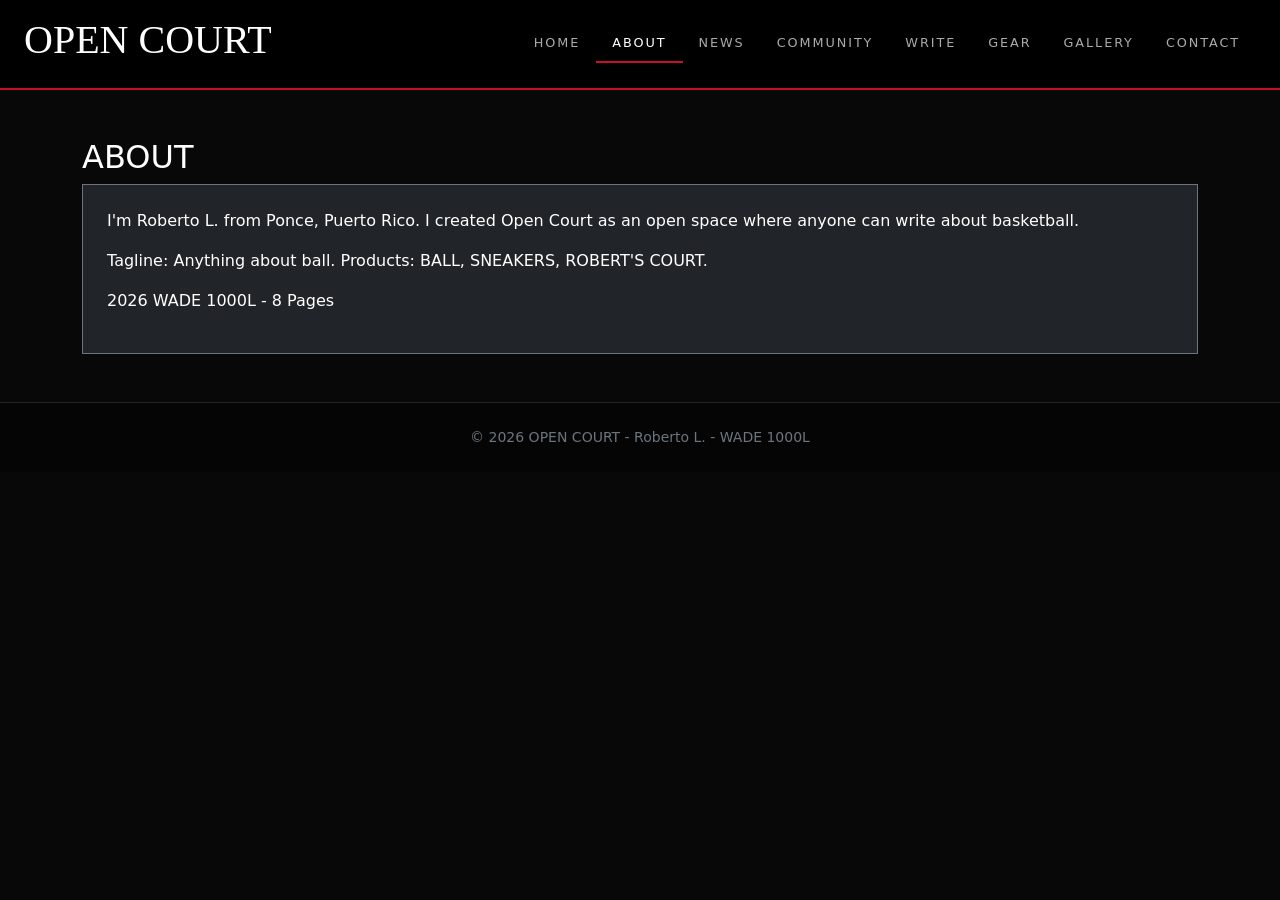
<file: about.html>
<!DOCTYPE html><html lang="en"><head><meta charset="UTF-8"><meta name="viewport" content="width=device-width, initial-scale=1"><title>ABOUT - OPEN COURT</title><link href="https://cdn.jsdelivr.net/npm/bootstrap@5.3.3/dist/css/bootstrap.min.css" rel="stylesheet"><link rel="stylesheet" href="style.css"></head><body>
<header class="header py-3 sticky-top"><div class="container-fluid px-4 d-flex justify-content-between align-items-center"><h1 style="font-family:Impact;">OPEN COURT</h1><nav class="nav"><a class="nav-link" href="index.html">HOME</a><a class="nav-link active" href="about.html">ABOUT</a><a class="nav-link" href="news.html">NEWS</a><a class="nav-link" href="community.html">COMMUNITY</a><a class="nav-link" href="write.html">WRITE</a><a class="nav-link" href="gear.html">GEAR</a><a class="nav-link" href="gallery.html">GALLERY</a><a class="nav-link" href="contact.html">CONTACT</a></nav></div></header>
<main><section class="container py-5"><h2>ABOUT</h2><article class="bg-dark p-4 border border-secondary"><p>I'm Roberto L. from Ponce, Puerto Rico. I created Open Court as an open space where anyone can write about basketball.</p><p>Tagline: Anything about ball. Products: BALL, SNEAKERS, ROBERT'S COURT.</p><p>2026 WADE 1000L - 8 Pages</p></article></section></main>
<footer class="py-4 text-center small text-secondary">© 2026 OPEN COURT - Roberto L. - WADE 1000L</footer>
<script src="https://cdn.jsdelivr.net/npm/bootstrap@5.3.3/dist/js/bootstrap.bundle.min.js"></script></body></html>
</file>
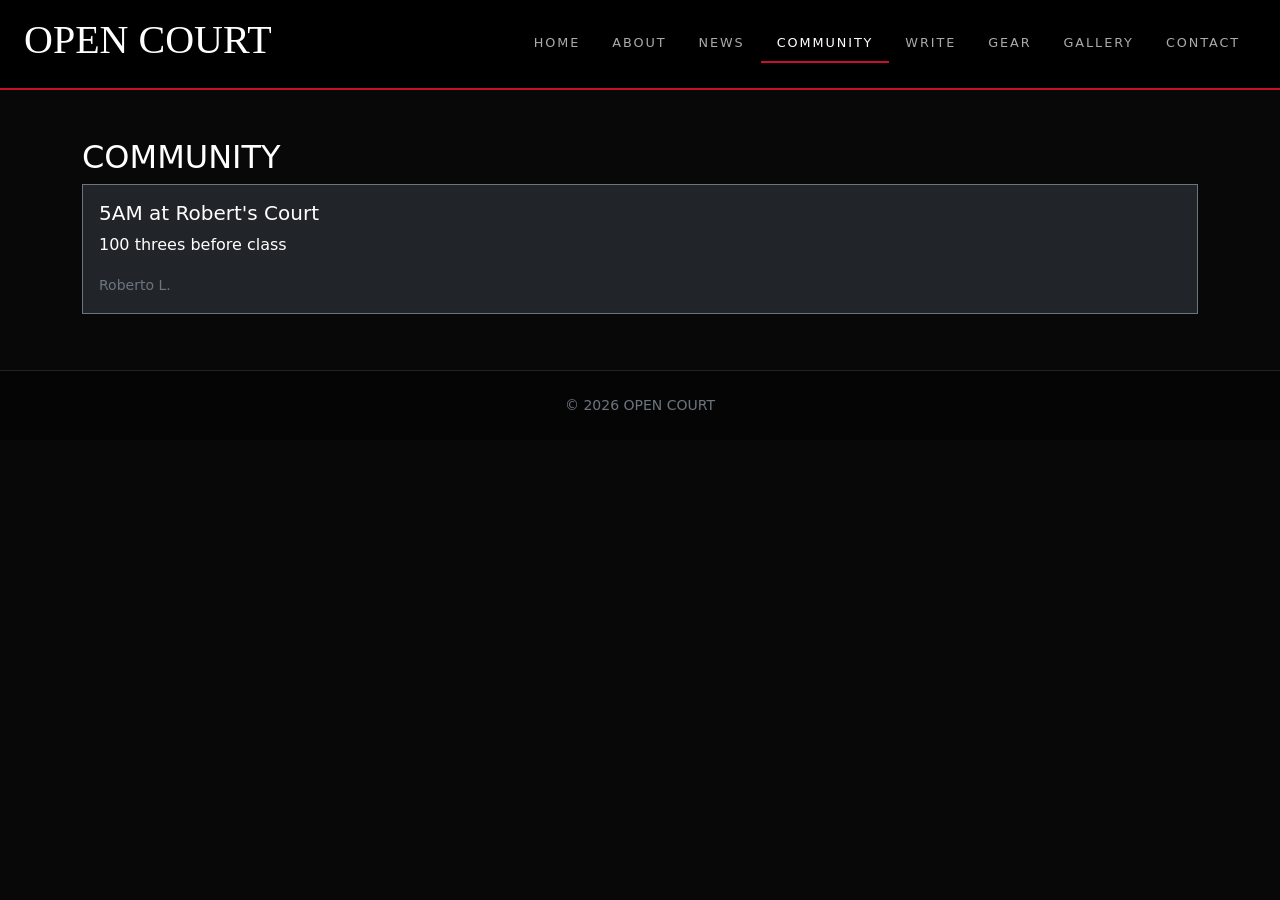
<file: community.html>
<!DOCTYPE html><html lang="en"><head><meta charset="UTF-8"><meta name="viewport" content="width=device-width, initial-scale=1"><title>COMMUNITY - OPEN COURT</title><link href="https://cdn.jsdelivr.net/npm/bootstrap@5.3.3/dist/css/bootstrap.min.css" rel="stylesheet"><link rel="stylesheet" href="style.css"></head><body>
<header class="header py-3 sticky-top"><div class="container-fluid px-4 d-flex justify-content-between align-items-center"><h1 style="font-family:Impact;">OPEN COURT</h1><nav class="nav"><a class="nav-link" href="index.html">HOME</a><a class="nav-link" href="about.html">ABOUT</a><a class="nav-link" href="news.html">NEWS</a><a class="nav-link active" href="community.html">COMMUNITY</a><a class="nav-link" href="write.html">WRITE</a><a class="nav-link" href="gear.html">GEAR</a><a class="nav-link" href="gallery.html">GALLERY</a><a class="nav-link" href="contact.html">CONTACT</a></nav></div></header>
<main><section class="container py-5"><h2>COMMUNITY</h2><div id="postsList"></div></section></main>
<footer class="py-4 text-center small text-secondary">© 2026 OPEN COURT</footer>
<script src="https://cdn.jsdelivr.net/npm/bootstrap@5.3.3/dist/js/bootstrap.bundle.min.js"></script>
<script>
let posts=JSON.parse(localStorage.getItem('oc_posts')||'[]');
if(posts.length==0) posts=[{title:"5AM at Robert's Court",content:"100 threes before class",author:"Roberto L."}];
function render(){document.getElementById('postsList').innerHTML=posts.map(p=>`<div class='bg-dark p-3 mb-2 border border-secondary'><h5>${p.title}</h5><p>${p.content}</p><small class="text-secondary">${p.author}</small></div>`).join('');}
render();
</script></body></html>
</file>
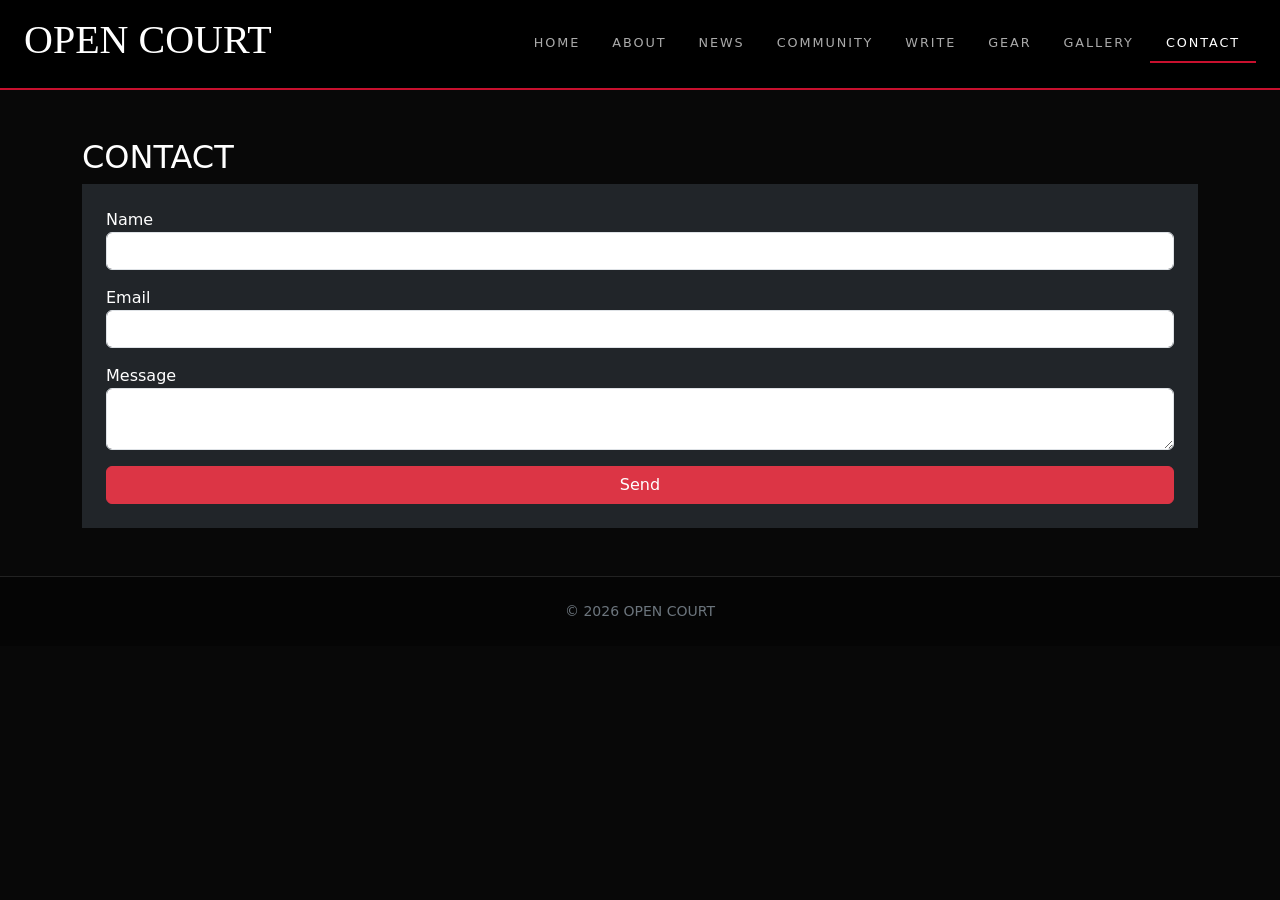
<file: contact.html>
<!DOCTYPE html><html lang="en"><head><meta charset="UTF-8"><meta name="viewport" content="width=device-width, initial-scale=1"><title>CONTACT - OPEN COURT</title><link href="https://cdn.jsdelivr.net/npm/bootstrap@5.3.3/dist/css/bootstrap.min.css" rel="stylesheet"><link rel="stylesheet" href="style.css"></head><body>
<header class="header py-3 sticky-top"><div class="container-fluid px-4 d-flex justify-content-between align-items-center"><h1 style="font-family:Impact;">OPEN COURT</h1><nav class="nav"><a class="nav-link" href="index.html">HOME</a><a class="nav-link" href="about.html">ABOUT</a><a class="nav-link" href="news.html">NEWS</a><a class="nav-link" href="community.html">COMMUNITY</a><a class="nav-link" href="write.html">WRITE</a><a class="nav-link" href="gear.html">GEAR</a><a class="nav-link" href="gallery.html">GALLERY</a><a class="nav-link active" href="contact.html">CONTACT</a></nav></div></header>
<main><section class="container py-5"><h2>CONTACT</h2><form id="contactForm" class="bg-dark p-4"><label>Name</label><input id="cName" class="form-control" oninput="validateField('cName')"><small id="cNameError" class="text-danger"></small><label class="mt-3">Email</label><input id="cEmail" class="form-control" oninput="validateField('cEmail')"><small id="cEmailError" class="text-danger"></small><label class="mt-3">Message</label><textarea id="cMsg" class="form-control" oninput="validateField('cMsg')"></textarea><small id="cMsgError" class="text-danger"></small><button class="btn btn-danger w-100 mt-3">Send</button></form></section></main>
<footer class="py-4 text-center small text-secondary">© 2026 OPEN COURT</footer>
<script src="https://cdn.jsdelivr.net/npm/bootstrap@5.3.3/dist/js/bootstrap.bundle.min.js"></script>
<script>
function validateField(id){let v=document.getElementById(id).value.trim(), err=''; if(id==='cName'&&v.length<2) err='Minimum 2 chars'; if(id==='cEmail'&&!/^[^\s@]+@[^\s@]+\.[^\s@]+$/.test(v)) err='Invalid email'; if(id==='cMsg'&&v.length<10) err='Minimum 10 chars'; document.getElementById(id+'Error').innerText=err; return err=='';}
document.getElementById('contactForm').addEventListener('submit', e=>{e.preventDefault(); if(validateField('cName')&&validateField('cEmail')&&validateField('cMsg')) alert('Sent - Roberto L. 2026');});
</script></body></html>
</file>
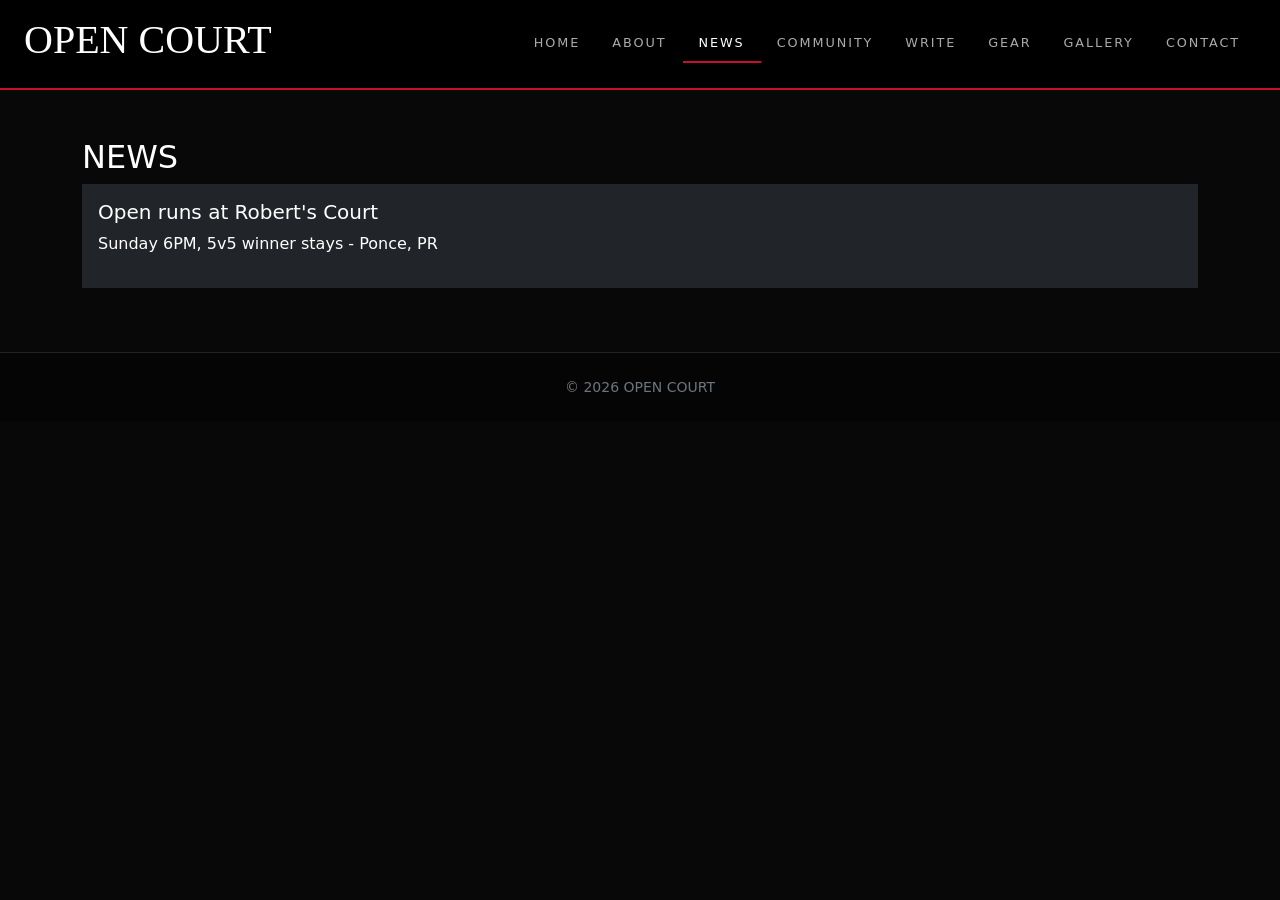
<file: news.html>
<!DOCTYPE html><html lang="en"><head><meta charset="UTF-8"><meta name="viewport" content="width=device-width, initial-scale=1"><title>NEWS - OPEN COURT</title><link href="https://cdn.jsdelivr.net/npm/bootstrap@5.3.3/dist/css/bootstrap.min.css" rel="stylesheet"><link rel="stylesheet" href="style.css"></head><body>
<header class="header py-3 sticky-top"><div class="container-fluid px-4 d-flex justify-content-between align-items-center"><h1 style="font-family:Impact;">OPEN COURT</h1><nav class="nav"><a class="nav-link" href="index.html">HOME</a><a class="nav-link" href="about.html">ABOUT</a><a class="nav-link active" href="news.html">NEWS</a><a class="nav-link" href="community.html">COMMUNITY</a><a class="nav-link" href="write.html">WRITE</a><a class="nav-link" href="gear.html">GEAR</a><a class="nav-link" href="gallery.html">GALLERY</a><a class="nav-link" href="contact.html">CONTACT</a></nav></div></header>
<main><section class="container py-5"><h2>NEWS</h2><article class="bg-dark p-3 mb-3"><h5>Open runs at Robert's Court</h5><p>Sunday 6PM, 5v5 winner stays - Ponce, PR</p></article></section></main>
<footer class="py-4 text-center small text-secondary">© 2026 OPEN COURT</footer>
<script src="https://cdn.jsdelivr.net/npm/bootstrap@5.3.3/dist/js/bootstrap.bundle.min.js"></script></body></html>
</file>
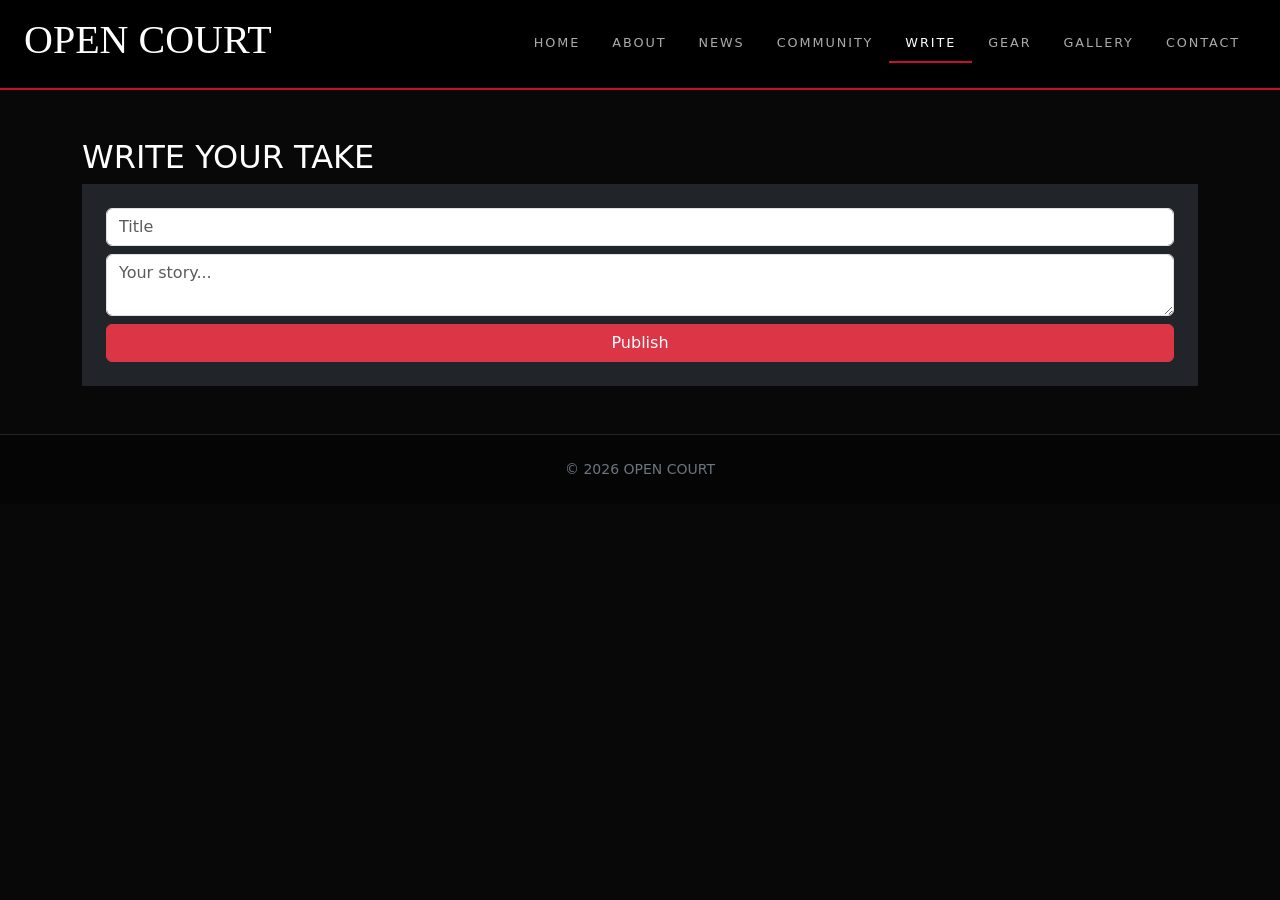
<file: write.html>
<!DOCTYPE html><html lang="en"><head><meta charset="UTF-8"><meta name="viewport" content="width=device-width, initial-scale=1"><title>WRITE - OPEN COURT</title><link href="https://cdn.jsdelivr.net/npm/bootstrap@5.3.3/dist/css/bootstrap.min.css" rel="stylesheet"><link rel="stylesheet" href="style.css"></head><body>
<header class="header py-3 sticky-top"><div class="container-fluid px-4 d-flex justify-content-between align-items-center"><h1 style="font-family:Impact;">OPEN COURT</h1><nav class="nav"><a class="nav-link" href="index.html">HOME</a><a class="nav-link" href="about.html">ABOUT</a><a class="nav-link" href="news.html">NEWS</a><a class="nav-link" href="community.html">COMMUNITY</a><a class="nav-link active" href="write.html">WRITE</a><a class="nav-link" href="gear.html">GEAR</a><a class="nav-link" href="gallery.html">GALLERY</a><a class="nav-link" href="contact.html">CONTACT</a></nav></div></header>
<main><section class="container py-5"><h2>WRITE YOUR TAKE</h2><form id="writeForm" class="bg-dark p-4"><input id="wTitle" class="form-control mb-2" placeholder="Title" required><textarea id="wContent" class="form-control mb-2" placeholder="Your story..." required></textarea><button class="btn btn-danger w-100">Publish</button></form></section></main>
<footer class="py-4 text-center small text-secondary">© 2026 OPEN COURT</footer>
<script src="https://cdn.jsdelivr.net/npm/bootstrap@5.3.3/dist/js/bootstrap.bundle.min.js"></script>
<script>
document.getElementById('writeForm').addEventListener('submit', e=>{
e.preventDefault();
let posts=JSON.parse(localStorage.getItem('oc_posts')||'[]');
posts.unshift({title:wTitle.value, content:wContent.value, author:"Roberto L."});
localStorage.setItem('oc_posts',JSON.stringify(posts));
alert('Published - Roberto L. 2026'); window.location.href='community.html';
});
</script></body></html>
</file>
<file: style.css>
/* 
  OPEN COURT - Roberto L. - WADE 1000L 2026
  style.css - Requisitos #5, #7, #8, #14
*/
:root{--ponce-red:#C8102E;--bg-main:#080808;--bg-card:#141414;--bg-footer:#050505;}
body{background:var(--bg-main);color:#fff;font-family:system-ui, sans-serif;}
.header{border-bottom:2px solid var(--ponce-red);background:#000;}
.nav-link{color:#aaa!important;font-size:.8rem;letter-spacing:.15em;cursor:pointer;transition:color .2s ease;}
.nav-link.active{color:#fff!important;border-bottom:2px solid var(--ponce-red);}
.carousel-img{height:70vh;object-fit:cover;}
.gear-card{background:var(--bg-card);border:1px solid #222;transition:.3s ease;cursor:pointer;}
.gear-card:hover{transform:scale(1.03);box-shadow:0 10px 30px rgba(200,16,46,.4);border-color:var(--ponce-red);}
footer{background:var(--bg-footer);border-top:1px solid #222;}
@media(max-width:768px){.carousel-img{height:45vh;} h1{font-size:1.5rem;}}
</file>
